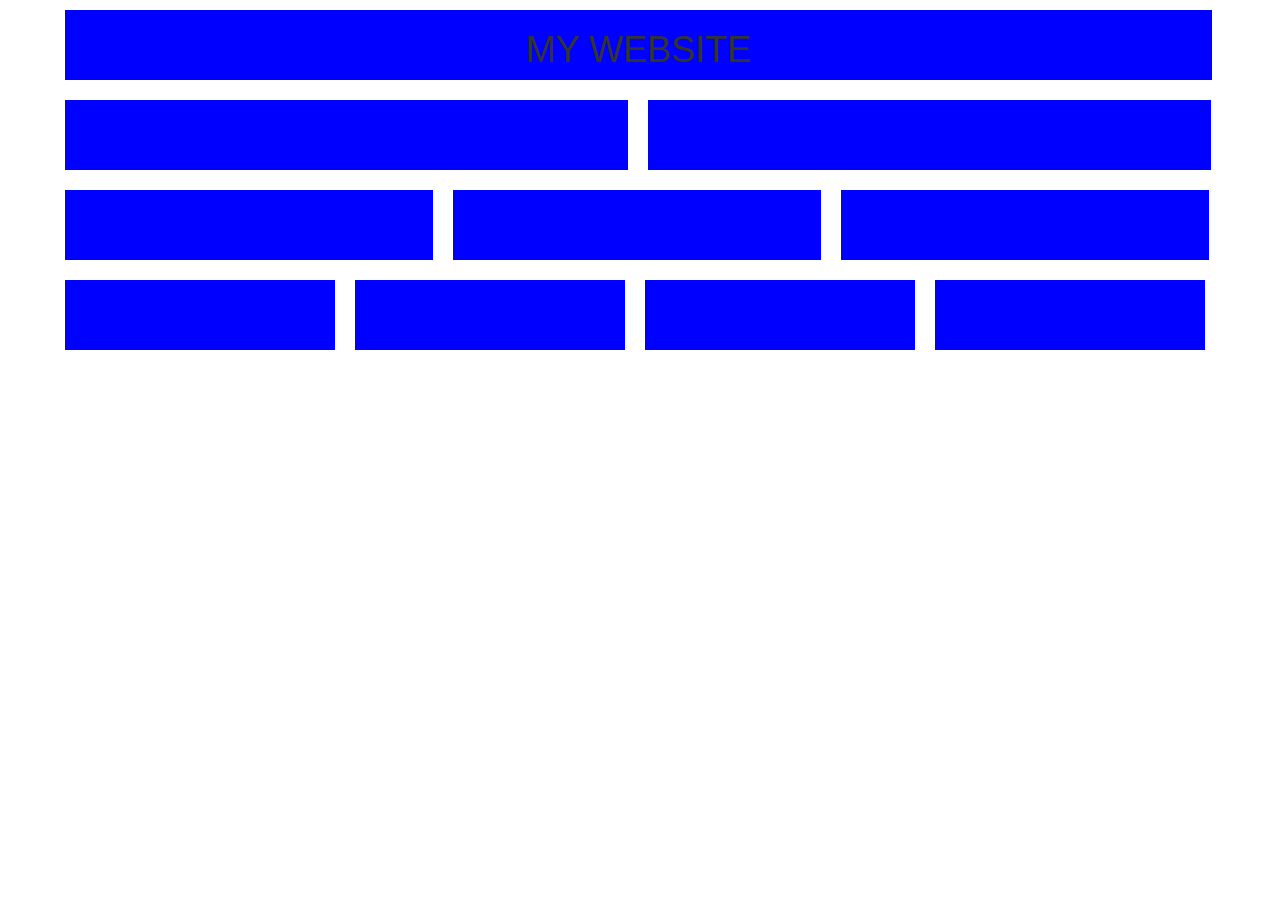
<file: index.html>
<!DOCTYPE html>
<html>
<head>
	<title>bootstrap practice 1</title>
	<link rel="stylesheet" type="text/css" href="css/bootstrap.css">
	<link rel="stylesheet" type="text/css" href="css/style.css">
</head>
<body>

<div class="container">

	<div class="row">
		<div class="col-md-12 a"><h1>MY WEBSITE</h1></div>
	</div>
	
	<div class="row">
		<div class="col-md-6 b"></div>
		<div class="col-md-6 b"></div>
	</div>

<div class="row">
	<div class="col-md-6 c"></div>
	<div class="col-md-3 c"></div>
	<div class="col-md-3 c"></div>
</div>

<div class="row">
	<div class="col-md-3 d"></div>
	<div class="col-md-3 d"></div>
	<div class="col-md-3 d"></div>
	<div class="col-md-3 d"></div>
</div>
















</div>

<script type="text/javascript" src="js/bootstrap.js"></script>
<script type="text/javascript" src="js/bootstrap.min.js"></script>
</body>
</html>
</file>
<file: css/style.css>
.a
{
	height: 70px;
	width: 98%;
	background-color: blue;
	margin: 10px;
	text-align: center;
}

.b{
	height: 70px;
	width: 563px;
	background-color: blue;
	margin: 10px;
}

.c{
	height: 70px;
	width: 368px;
	background-color: blue;
	margin: 10px;
}

.d{
	height: 70px;
	width: 270px;
	background-color: blue;
	margin: 10px;
}
</file>
